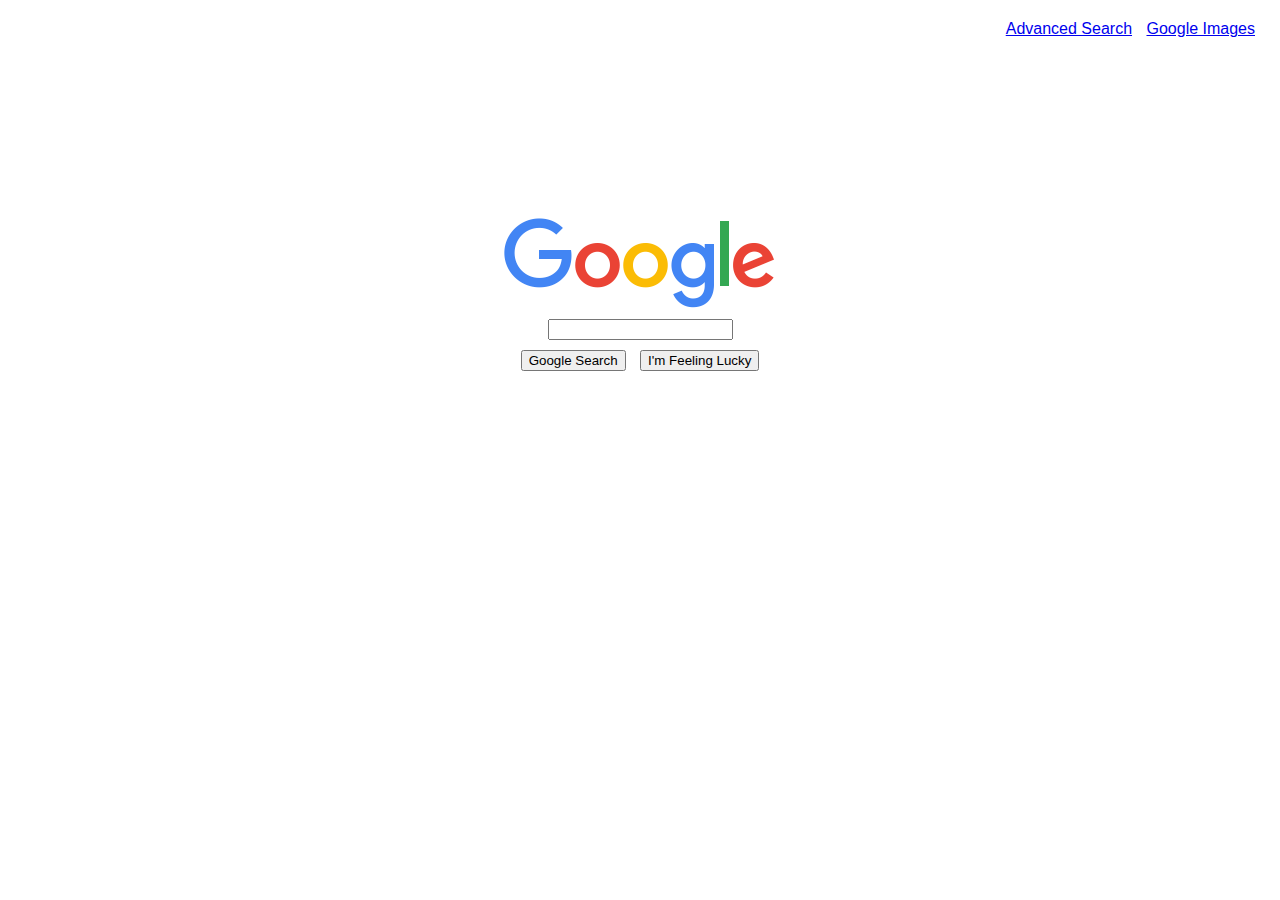
<file: index.html>
<!DOCTYPE html>
<html lang="en">
    <head>
        <title>Search</title>
        <link rel="stylesheet" href="style.css">
        <meta name = "viewport" content = "width = device-width, initial scale 1.0">
    </head>
    <body>
      <div class="links">
        <a href = "advanced.html">Advanced Search</a>
        <a href = "image.html">Google Images</a>
      </div>
      <div class = "main">
        <img src = "images/Google_Logo.png" alt = "Google">
          <form action="https://google.com/search">
              <input type="text" name="q">
              <br>
              <input type="submit" value="Google Search">
              <input type="submit" value="I'm Feeling Lucky" name="btnI">
          </form>
        </div>
      </div>
    </body>
</html>
</file>
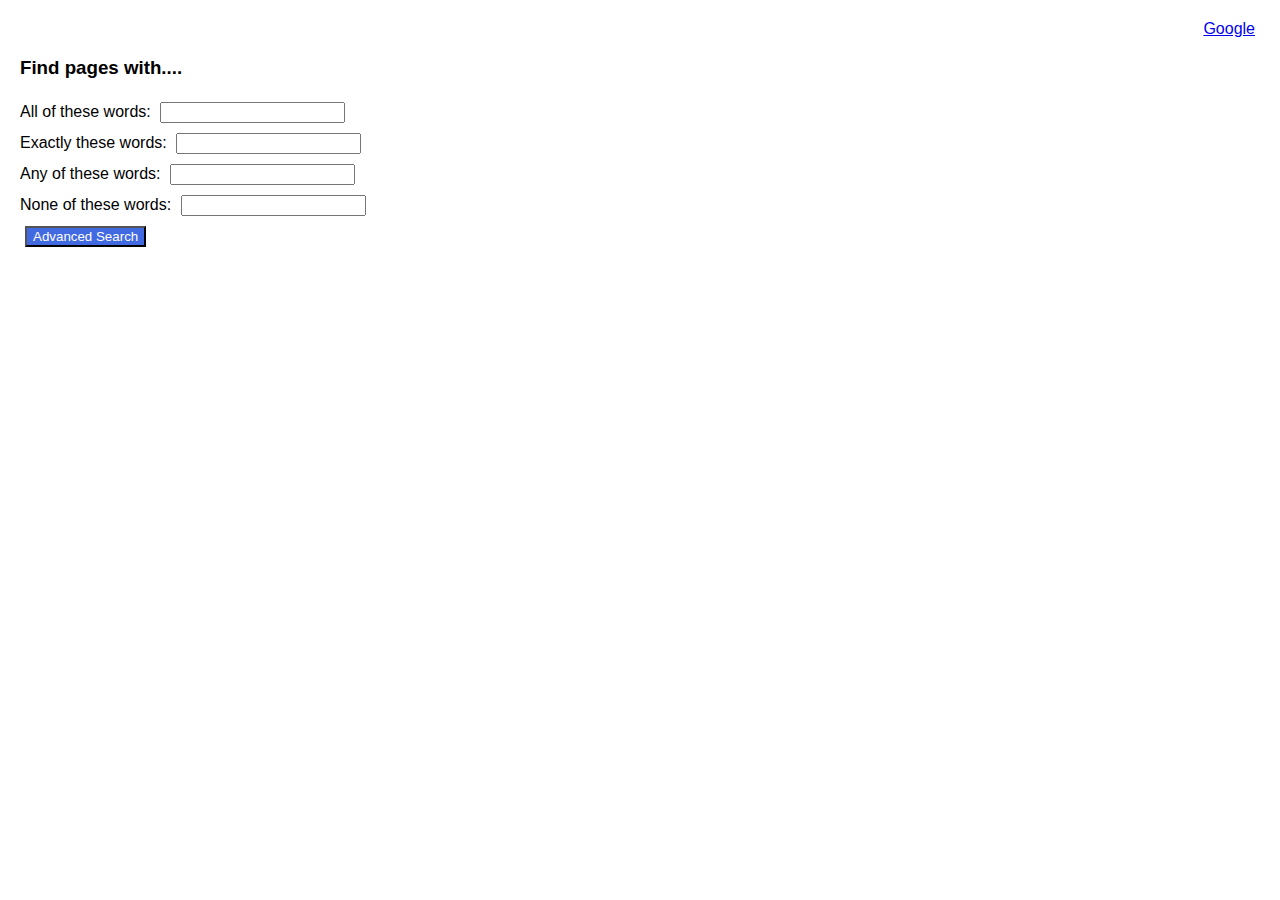
<file: advanced.html>
<!DOCTYPE html>
<html lang = "en">
  <head>
    <title>Google Advanced Search</title>
    <link rel="stylesheet" href="style.css">
    <meta name = "viewport" content = "width = device-width, initial scale 1.0">
  </head>
  <body>
    <div class="links">
      <a href = "index.html">Google</a>
    </div>
    <div>
      <h3>Find pages with....</h3>
      <form action="https://google.com/search">
        <a>All of these words: </a><input type = "text" name = "as_q"> <br>
        <a>Exactly these words: </a><input type = "text" name = "as_epq"> <br>
        <a>Any of these words: </a><input type = "text" name = "as_oq"> <br>
        <a>None of these words: </a><input type = "text" name = "as_eq"> <br>
        <input id = "advanced" type = "submit" value ="Advanced Search">
      </form>
    </div>
  </body>
</file>
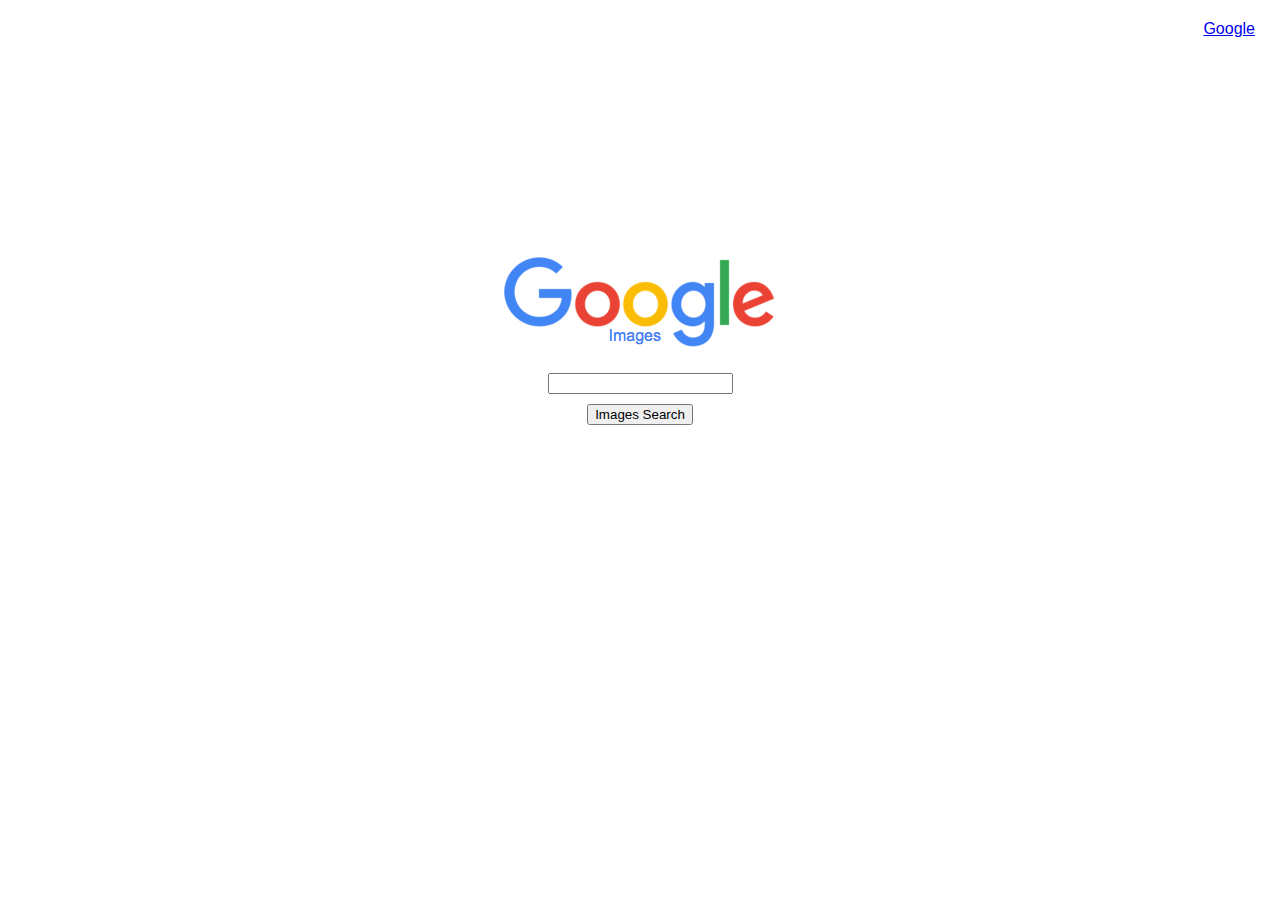
<file: image.html>
<!DOCTYPE html>
<html lang = "en">
  <head>
    <title>Google Images</title>
    <link rel="stylesheet" href="style.css">
    <meta name = "viewport" content = "width = device-width, initial scale 1.0">
  </head>
  <body>
    <div class="links">
      <a href = "index.html">Google</a>
    </div>
    <div class = "main">
      <img src = "images/Google_Images.png" alt = "Google">
      <form action="https://google.com/search">
          <input type="text" name="q">
          <input type="hidden" name="tbm" value="isch">
          <br>
          <input type="submit" value="Images Search">
    </div>
  </body>
</file>
<file: style.css>
body {
  margin: 20px;
  font-family: arial, sans-serif;
}

div.links {
  text-align: right;
}
div.links a {
  margin-left: 5px;
  margin-right: 5px;
}

div.main {
  text-align: center;
  display: block;
}

img {
  text-align: center;
  padding-top: 20vh;
}

#advanced {
  background-color: royalblue;
  color: white;
}

input {
  margin: 5px;
}

/*# sourceMappingURL=style.css.map */
</file>
